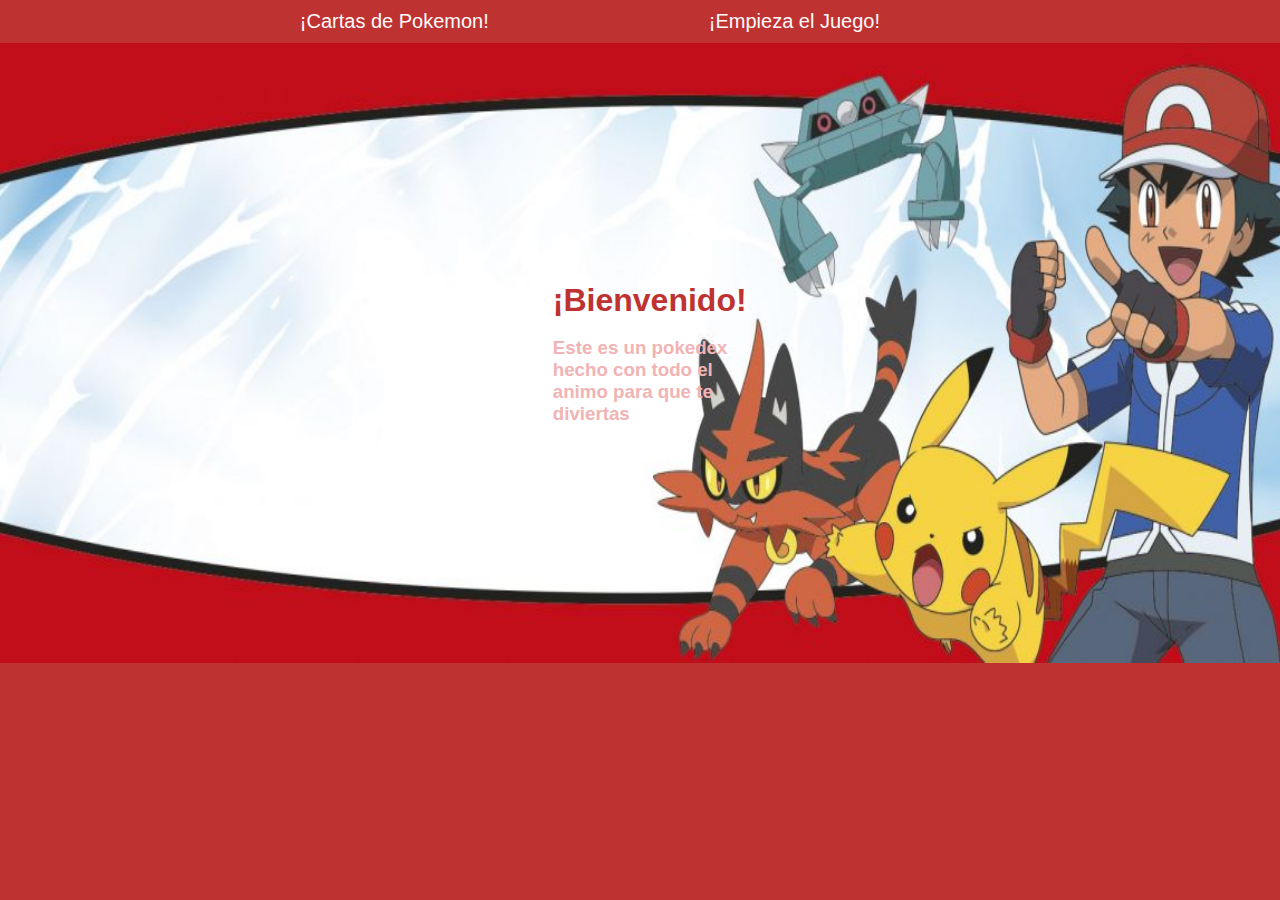
<file: index.html>
<!DOCTYPE html>
<html lang="en">

<head>
    <meta charset="UTF-8">
    <meta http-equiv="X-UA-Compatible" content="IE=edge">
    <meta name="viewport" content="width=device-width, initial-scale=1.0">
    <title>Pokedex - Yeiler</title>
    <link rel="stylesheet" href="index.css">

</head>
<header>
    <nav>
        <ul>
            <li><a class="letra" href="e.html">¡Empieza el Juego!</a></li>
            <li><a class="letra2" href="c.html">¡Cartas de Pokemon!</a></li>
        </ul>
    </nav>
</header>

<body>
    
    <div class="banner">
        <div class="capa"></div>
        <div class="info">
            <b><h1>¡Bienvenido!</h1></b>
            <br>
            <b><h3>Este es un pokedex hecho con todo el animo para que te diviertas</h3></b>
        </div>
    </div>

</body>
</html>
</file>
<file: index.css>
body {
    background: #be3232;
    margin: 0;
    padding: 0;
    box-sizing: border-box;
    font-family: sans-serif;
  }
  
  nav {
    float: center;
    list-style: none;
    overflow: hidden;
  
  }
  
  .letra {
    position: relative;
    float: right;
    margin-right: 390px;
  }
  
  .letra2 {
    position: relative;
    float: right;
    margin-right: 200px;
  
  }
  
  
nav ul {
    list-style: none;
    overflow: hidden;
  }
  
nav ul li {
    font-family: Impact, sans-serif;
    font-size: 20px;
  }
  
  nav ul li a {
    display: block;
    padding: 10px;
    color: rgb(255, 250, 250);
    text-decoration: none;
  }
  
  .letra:hover {
    background: rgba(250, 252, 255, 0.801);
    color: rgba(0, 0, 0, 0.801);
  }
  
  .letra2:hover {
    background: rgba(255, 255, 255, 0.801);
    color: rgba(0, 0, 0, 0.801);
  }
  
  .letra:active {
    color: rgb(0, 0, 0);
    background: whitesmoke;
  }
  
  .letra2:active {
    color: rgb(0, 0, 0);
    background: rgb(255, 255, 255);
  }
  .letra3:active {
    color: rgb(200, 190, 212);
  
  }
  
  
  * {
    margin: 0;
    padding: 0;
    box-sizing: border-box;
    font-family: 'Open Sans', sans-serif;
  }
  
  .banner {
    background-image: url(./Img/BANNER-26-POKEMON-1920X700-1170x427.jpg);
    width: 102%;
    height: 620px;
    background-size: 100% 100%;
    position: relative;
    display: flex;
    justify-content: center;
    align-items: center;
  }
  
  
  
  .capa {
    width: 100%;
    height: 100%;
    position: absolute;
    top: 0;
    left: 0;
    background-color: rgba(0, 0, 0, 0, 6);
  
  }
  
  .info {
    z-index: 1%;
    width: 200px;
    max-width: 550px;
    
  }

  .info h1{
    color: #be3232;
  }

  .info h3{
    color: #f1b3b3;
  }
</file>
